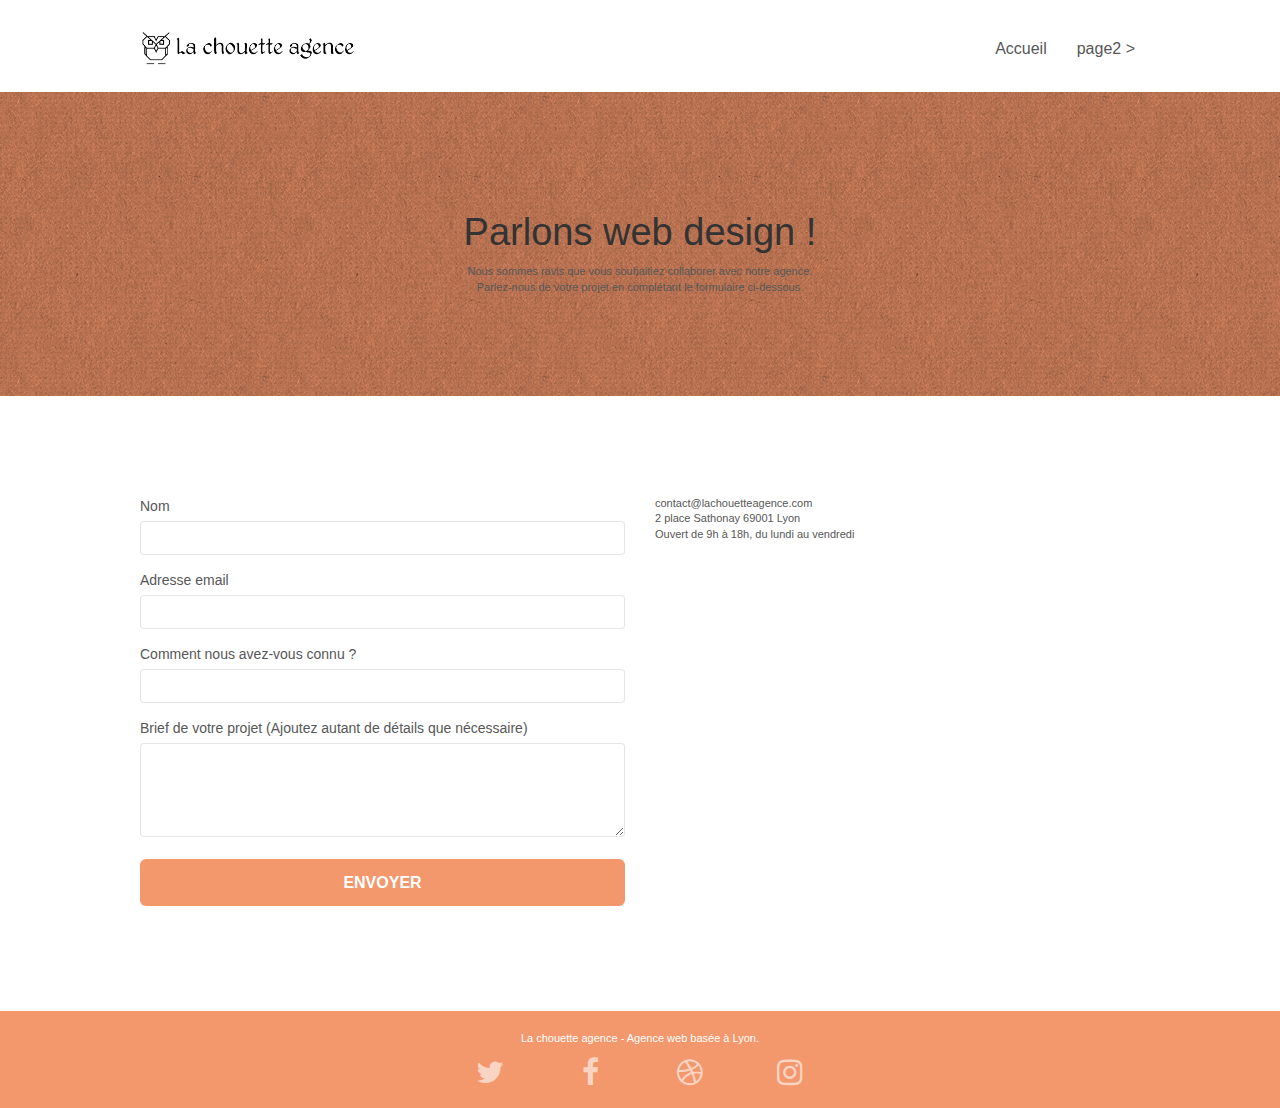
<file: page2.html>
<!DOCTYPE html>
<html lang="fr">
  <head>
    <meta charset="utf-8" />
    <meta name="keywords" content="" />
    <meta
      name="description"
      content="La chouette agence, une grande agence de web design basée à Lyon"
    />
    <meta
      name="viewport"
      content="width=device-width, initial-scale=1.0, viewport-fit=cover"
    />
    <link rel="shortcut icon" type="image/png" href="favicon.jpg" />

    <link rel="stylesheet" type="text/css" href="./css/bootstrap.css" />
    <link rel="stylesheet" type="text/css" href="style.css" />
    <link rel="stylesheet" type="text/css" href="./css/font-awesome.css" />
    <link rel="stylesheet" type="text/css" href="./css/et-line.css" />

    <script src="./js/jquery-2.1.0.js"></script>
    <script src="./js/bootstrap.js"></script>
    <script src="./js/blocs.js"></script>
    <script src="./js/jqBootstrapValidation.js"></script>
    <script src="./js/formHandler.js"></script>
    <title>page2</title>

    <!-- Analytics -->

    <!-- Analytics END -->
  </head>
  <body>
    <!-- Principal conteneur -->
    <div class="page-container">
      <!-- bloc-0 -->
      <div class="bloc bgc-white l-bloc" id="bloc-0">
        <div class="container bloc-sm">
          <nav class="navbar row">
            <div class="navbar-header">
              <a class="navbar-brand" href="index.html"
                ><img
                  src="img/la-chouette-agence.png"
                  alt="atlanta web design logo"
                  height="40"
              /></a>
              <button
                id="nav-toggle"
                type="button"
                class="ui-navbar-toggle navbar-toggle"
                data-toggle="collapse"
                data-target=".navbar-1"
              >
                <span class="sr-only">Toggle navigation</span
                ><span class="icon-bar"></span><span class="icon-bar"></span
                ><span class="icon-bar"></span>
              </button>
            </div>
            <div class="collapse navbar-collapse navbar-1 special-dropdown-nav">
              <ul class="site-navigation nav navbar-nav">
                <li>
                  <a href="index.html">Accueil</a>
                </li>
                <li></li>
                <li>
                  <a href="page2.html">page2 &gt;</a>
                </li>
              </ul>
            </div>
          </nav>
        </div>
      </div>
      <!-- bloc-0 END -->

      <!-- bloc-6 -->
      <div
        class="bloc bg-dots-bg bg-repeat bgc-atomic-tangerine d-bloc bloc-bg-texture texture-paper"
        id="bloc-6"
      >
        <div class="container bloc-lg">
          <div class="row">
            <div class="col-sm-12">
              <h1 class="text-center hero-bloc-text">Parlons web design !</h1>
              <p class="text-center mg-lg tight-width-whitespace">
                Nous sommes ravis que vous souhaitiez collaborer avec notre
                agence.<br />
                Parlez-nous de votre projet en complétant le formulaire
                ci-dessous.
              </p>
            </div>
          </div>
        </div>
      </div>
      <!-- bloc-6 END -->

      <!-- bloc-7 -->
      <div class="bloc bgc-white l-bloc" id="bloc-7">
        <div class="container bloc-lg">
          <div class="row">
            <div class="col-sm-6">
              <form id="form_1" novalidate>
                <div class="form-group">
                  <label> Nom </label>
                  <input id="name" class="form-control" required />
                </div>
                <div class="form-group">
                  <label> Adresse email </label>
                  <input
                    id="email"
                    class="form-control"
                    type="email"
                    required
                  />
                </div>
                <div class="form-group">
                  <label> Comment nous avez-vous connu ? </label>
                  <input class="form-control" required id="input_504" />
                </div>
                <div class="form-group">
                  <label>
                    Brief de votre projet (Ajoutez autant de détails que
                    nécessaire)<br /> </label
                  ><textarea
                    id="message"
                    class="form-control"
                    rows="4"
                    cols="50"
                    required
                  ></textarea>
                </div>
                <button
                  class="bloc-button btn btn-lg btn-block cta-hero btn-atomic-tangerine"
                  type="submit"
                >
                  Envoyer
                </button>
              </form>
            </div>
            <div class="col-sm-6">
              <p>
                contact@lachouetteagence.com<br />2 place Sathonay 69001 Lyon<br />Ouvert
                de 9h à 18h, du lundi au vendredi<br />
              </p>
            </div>
          </div>
        </div>
      </div>
      <!-- bloc-7 END -->

      <!-- ScrollToTop Button -->
      <a class="bloc-button btn btn-d scrollToTop" onclick="scrollToTarget('1')"
        ><span class="fa fa-chevron-up"></span
      ></a>
      <!-- ScrollToTop Button END-->

      <!-- Footer - bloc-8 -->
      <div class="bloc bgc-atomic-tangerine d-bloc" id="bloc-8">
        <div class="container bloc-sm">
          <div class="row">
            <div class="col-sm-12">
              <p class="text-center white">
                La chouette agence - Agence web basée à Lyon.<br />
              </p>
              <div class="row row-no-gutters social">
                <div class="col-sm-3">
                  <div class="text-center">
                    <a class="social" href="index.html"
                      ><span class="fa fa-twitter icon-md"></span
                    ></a>
                  </div>
                </div>
                <div class="col-sm-3">
                  <div class="text-center">
                    <a class="social" href="index.html"
                      ><span class="fa fa-facebook icon-md"></span
                    ></a>
                  </div>
                </div>
                <div class="col-sm-3">
                  <div class="text-center">
                    <a class="social" href="index.html"
                      ><span class="fa fa-dribbble icon-md"></span
                    ></a>
                  </div>
                </div>
                <div class="col-sm-3">
                  <div class="text-center">
                    <a class="social" href="index.html"
                      ><span class="fa fa-instagram icon-md"></span
                    ></a>
                  </div>
                </div>
              </div>
            </div>
          </div>
        </div>
      </div>
      <!-- Footer - bloc-8 END -->
    </div>
    <!-- Principal conteneur END -->
  </body>
</html>
</file>
<file: style.css>
body {
  margin: 0;
  padding: 0;
  background: #fff;
  overflow-x: hidden;
  -webkit-font-smoothing: antialiased;
  -moz-osx-font-smoothing: grayscale;
}

a,
button {
  transition: all 0.3s ease-in-out;
  outline: none !important;
}

a:hover {
  text-decoration: none;
  cursor: pointer;
}

#page-loading-blocs-notifaction {
  position: fixed;
  top: 0;
  bottom: 0;
  width: 100%;
  z-index: 100000;
  background: #ffffff url("img/pageload-spinner.gif") no-repeat center center;
}

.bloc {
  width: 100%;
  clear: both;
  background: 50% 50% no-repeat;
  padding: 0 50px;
  -webkit-background-size: cover;
  -moz-background-size: cover;
  -o-background-size: cover;
  background-size: cover;
  position: relative;
}

.bloc .container {
  padding-left: 0;
  padding-right: 0;
}

.bloc-lg {
  padding: 100px 50px;
}

.bloc-md {
  padding: 50px;
}

.bloc-sm {
  padding: 20px 50px;
}

.bg-center,
.bg-l-edge,
.bg-r-edge,
.bg-t-edge,
.bg-b-edge,
.bg-tl-edge,
.bg-bl-edge,
.bg-tr-edge,
.bg-br-edge,
.bg-repeat {
  -webkit-background-size: auto !important;
  -moz-background-size: auto !important;
  -o-background-size: auto !important;
  background-size: auto !important;
}

.bg-repeat {
  background: repeat;
}

.bg-t-edge {
  background: top no-repeat;
}

.bloc-bg-texture::before {
  content: "";
  background-size: 2px 2px;
  position: absolute;
  top: 0;
  bottom: 0;
  left: 0;
  right: 0;
}

.texture-paper::before {
  background: url("img/texture-paper.png");
  background-size: 280px 280px;
}

.b-parallax {
  background-attachment: fixed;
}

.d-bloc {
  color: rgba(255, 255, 255, 0.7);
}

.d-bloc button:hover {
  color: rgba(255, 255, 255, 0.9);
}

.d-bloc .icon-round,
.d-bloc .icon-square,
.d-bloc .icon-rounded,
.d-bloc .icon-semi-rounded-a,
.d-bloc .icon-semi-rounded-b {
  border-color: rgba(255, 255, 255, 0.9);
}

.d-bloc .divider-h span {
  border-color: rgba(255, 255, 255, 0.2);
}

.d-bloc .a-btn,
.d-bloc .navbar a,
.d-bloc .navbar-brand,
.d-bloc a .icon-sm,
.d-bloc a .icon-md,
.d-bloc a .icon-lg,
.d-bloc a .icon-xl,
.d-bloc h1 a,
.d-bloc h2 a,
.d-bloc h3 a,
.d-bloc h4 a,
.d-bloc h5 a,
.d-bloc h6 a,
.d-bloc p a {
  color: rgba(255, 255, 255, 0.6);
}

.d-bloc .a-btn:hover,
.d-bloc .navbar a:hover,
.d-bloc .navbar-brand:hover,
.d-bloc a:hover .icon-sm,
.d-bloc a:hover .icon-md,
.d-bloc a:hover .icon-lg,
.d-bloc a:hover .icon-xl,
.d-bloc h1 a:hover,
.d-bloc h2 a:hover,
.d-bloc h3 a:hover,
.d-bloc h4 a:hover,
.d-bloc h5 a:hover,
.d-bloc h6 a:hover,
.d-bloc p a:hover {
  color: rgba(255, 255, 255, 1);
}

.d-bloc .navbar-toggle .icon-bar {
  background: rgba(255, 255, 255, 1);
}

.d-bloc .btn-wire,
.d-bloc .btn-wire:hover {
  color: rgba(255, 255, 255, 1);
  border-color: rgba(255, 255, 255, 1);
}

.d-bloc .panel {
  color: rgba(0, 0, 0, 0.5);
}

.d-bloc .panel button:hover {
  color: rgba(0, 0, 0, 0.7);
}

.d-bloc .panel icon {
  border-color: rgba(0, 0, 0, 0.7);
}

.d-bloc .panel .divider-h span {
  border-color: rgba(0, 0, 0, 0.1);
}

.d-bloc .panel .a-btn {
  color: rgba(0, 0, 0, 0.6);
}

.d-bloc .panel .a-btn:hover {
  color: rgba(0, 0, 0, 1);
}

.d-bloc .panel .btn-wire,
.d-bloc .panel .btn-wire:hover {
  color: rgba(0, 0, 0, 0.7);
  border-color: rgba(0, 0, 0, 0.3);
}

.d-bloc .panel,
.l-bloc {
  color: rgba(0, 0, 0, 0.5);
}

.d-bloc .panel button:hover,
.l-bloc button:hover {
  color: rgba(0, 0, 0, 0.7);
}

.l-bloc .icon-round,
.l-bloc .icon-square,
.l-bloc .icon-rounded,
.l-bloc .icon-semi-rounded-a,
.l-bloc .icon-semi-rounded-b {
  border-color: rgba(0, 0, 0, 0.7);
}

.d-bloc .panel .divider-h span,
.l-bloc .divider-h span {
  border-color: rgba(0, 0, 0, 0.1);
}

.d-bloc .panel .a-btn,
.l-bloc .a-btn,
.l-bloc .navbar a,
.l-bloc .navbar-brand,
.l-bloc a .icon-sm,
.l-bloc a .icon-md,
.l-bloc a .icon-lg,
.l-bloc a .icon-xl,
.l-bloc h1 a,
.l-bloc h2 a,
.l-bloc h3 a,
.l-bloc h4 a,
.l-bloc h5 a,
.l-bloc h6 a,
.l-bloc p a {
  color: rgba(0, 0, 0, 0.6);
}

.d-bloc .panel .a-btn:hover,
.l-bloc .a-btn:hover,
.l-bloc .navbar a:hover,
.l-bloc .navbar-brand:hover,
.l-bloc a:hover .icon-sm,
.l-bloc a:hover .icon-md,
.l-bloc a:hover .icon-lg,
.l-bloc a:hover .icon-xl,
.l-bloc h1 a:hover,
.l-bloc h2 a:hover,
.l-bloc h3 a:hover,
.l-bloc h4 a:hover,
.l-bloc h5 a:hover,
.l-bloc h6 a:hover,
.l-bloc p a:hover {
  color: rgba(0, 0, 0, 1);
}

.l-bloc .navbar-toggle .icon-bar {
  color: rgba(0, 0, 0, 0.6);
}

.d-bloc .panel .btn-wire,
.d-bloc .panel .btn-wire:hover,
.l-bloc .btn-wire,
.l-bloc .btn-wire:hover {
  color: rgba(0, 0, 0, 0.7);
  border-color: rgba(0, 0, 0, 0.3);
}

.voffset {
  margin-top: 30px;
}

.voffset-lg {
  margin-top: 80px;
}

.row-no-gutters {
  margin-right: 0;
  margin-left: 0;
}

.row.row-no-gutters > [class^="col-"],
.row.row-no-gutters > [class*=" col-"] {
  padding-right: 0;
  padding-left: 0;
}

#bloc-1-hero h1 {
  font-size: 32px;
}

.navbar {
  margin-bottom: 0;
  z-index: 1;
}

.navbar-brand {
  height: auto;
  padding: 3px 15px;
  font-size: 25px;
  font-weight: normal;
  font-weight: 600;
  line-height: 44px;
}

.navbar-brand img {
  max-height: 200px;
  margin: 0 5px 0 0;
  display: inline;
}

.navbar-brand img[src$="svg"] {
  min-width: 100px;
}

.nav-center .navbar-brand img {
  margin: 0;
}

.navbar .nav {
  padding-top: 2px;
  margin-right: -16px;
  float: right;
  z-index: 1;
}

.nav > li {
  float: left;
  margin-top: 4px;
  font-size: 16px;
}

.navbar-nav .open .dropdown-menu > li > a {
  text-align: inherit;
}

.nav > li a:hover,
.nav > li a:focus {
  background: transparent;
}

.navbar-toggle {
  margin: 10px 10px 0 0;
  border: 0px;
}

.navbar-toggle:hover {
  background: transparent !important;
}

.navbar-toggle .icon-bar {
  background-color: rgba(0, 0, 0, 0.5);
  width: 26px;
}

.nav-invert .navbar .nav {
  float: left;
}

.nav-invert .navbar-header,
.nav-invert .navbar-brand {
  float: right;
  position: relative;
  z-index: 2;
}

@media (min-width: 768px) {
  .site-navigation {
    position: absolute;
    top: 50%;
    right: 20px;
    transform: translate(0, -50%);
    -webkit-transform: translateY(-50%);
  }
  .nav > li .dropdown-menu a,
  .nav > li .dropdown-menu a:hover {
    color: #484848;
  }
  .nav-invert .site-navigation {
    left: 0;
    right: 0;
  }
  .nav-center {
    text-align: center;
  }
  .nav-center .navbar-header {
    width: 100%;
  }
  .nav-center .navbar-header,
  .nav-center .navbar-brand,
  .nav-center .nav > li {
    float: none;
    display: inline-block;
  }
  .nav-center .site-navigation {
    position: relative;
    width: 100%;
    right: 0;
    margin-right: 0px;
    margin-top: 20px;
  }
  .nav-center.mini-nav .navbar-toggle {
    float: none;
    margin: 10px auto 0;
  }
}

.nav > li > .dropdown a {
  background: none !important;
  display: block;
  padding: 14px 15px;
}

nav .caret {
  margin: 0 5px;
}

.dropdown-menu .dropdown-menu {
  top: -8px;
  left: 100%;
}

.dropdown-menu .dropmenu-flow-right {
  top: 100%;
  left: 0;
  margin-left: -1px;
  border-top-left-radius: 0;
  border-top-right-radius: 0;
}

.dropdown-menu .dropdown span {
  border: 4px solid black;
  border-top-color: transparent;
  border-right-color: transparent;
  border-bottom-color: transparent;
  margin: 6px -5px 0 0 !important;
  float: right;
}

.mg-md {
  margin-top: 10px;
  margin-bottom: 20px;
}

.mg-lg {
  margin-top: 10px;
  margin-bottom: 40px;
}

.btn {
  margin: 0 5px 5px 0;
}

.btn.pull-right {
  margin: 0 0 5px 5px;
}

.btn-d,
.btn-d:hover,
.btn-d:focus {
  color: #fff;
  background: rgba(0, 0, 0, 0.3);
}

button {
  outline: none !important;
}

.btn-rd {
  border-radius: 40px;
}

.btn-clean {
  border: 1px solid rgba(0, 0, 0, 0.08);
  border-bottom-color: rgba(0, 0, 0, 0.1);
  text-shadow: 0 1px 0 rgba(0, 0, 1, 0.1);
  box-shadow: 0 1px 3px rgba(0, 0, 1, 0.25),
    inset 0 1px 0 0 rgba(255, 255, 255, 0.15);
}

.icon-md {
  font-size: 30px !important;
}

.icon-lg {
  font-size: 60px !important;
}

.sm-shadow {
  text-shadow: 0 1px 2px rgba(0, 0, 0, 0.3);
}

.panel-sq,
.panel-sq .panel-heading,
.panel-sq .panel-footer {
  border-radius: 0;
}

.panel-rd {
  border-radius: 30px;
}

.panel-rd .panel-heading {
  border-radius: 29px 29px 0 0;
}

.panel-rd .panel-footer {
  border-radius: 0 0 29px 29px;
}

.form-control {
  border-color: rgba(0, 0, 0, 0.1);
  box-shadow: none;
}

.scrollToTop {
  width: 40px;
  height: 40px;
  position: fixed;
  bottom: 20px;
  right: 20px;
  opacity: 0;
  z-index: 500;
  transition: all 0.3s ease-in-out;
}

.scrollToTop span {
  margin-top: 6px;
}

.showScrollTop {
  font-size: 14px;
  opacity: 1;
}

a[data-lightbox] {
  position: relative;
  display: block;
  text-align: center;
}

a[data-lightbox]:hover::before {
  content: "+";
  font-family: "HelveticaNeue-Light", "Helvetica Neue Light", "Helvetica Neue",
    Helvetica, Arial;
  font-size: 32px;
  width: 50px;
  height: 50px;
  margin-left: -25px;
  border-radius: 50%;
  background: rgba(0, 0, 0, 0.6);
  color: #fff;
  font-weight: 100;
  z-index: 1;
  position: absolute;
  top: 50%;
  transform: translateY(-50%);
  -webkit-transform: translateY(-50%);
}

a[data-lightbox]:hover img {
  opacity: 0.6;
  -webkit-animation-fill-mode: none;
  animation-fill-mode: none;
}

#lightbox-modal {
  display: flex;
  align-items: center;
}

#lightbox-modal .modal-dialog {
  width: 90%;
  max-width: 900px;
  margin: 0 auto 0;
}

#lightbox-modal .modal-dialog img {
  max-height: 90vh;
  margin: 0 auto;
}

.lightbox-caption {
  padding: 20px;
  color: #fff;
  background: rgba(0, 0, 0, 0.5);
  position: absolute;
  left: 15px;
  right: 15px;
  bottom: 5px;
}

.close-lightbox {
  color: #fff;
  font-size: 30px;
  position: absolute;
  top: 20px;
  right: 20px;
  z-index: 20;
  background: rgba(0, 0, 0, 0.5);
  border: none;
  line-height: 30px;
  padding: 0 9px 5px;
  opacity: 0.3;
}

.close-lightbox:hover,
.next-lightbox:hover,
.prev-lightbox:hover {
  opacity: 1;
  color: #fff;
}

.next-lightbox,
.prev-lightbox {
  font-size: 20px;
  color: rgba(255, 255, 255, 0.9);
  background: rgba(0, 0, 0, 0.5);
  transition: all 0.2s ease-in-out;
  position: absolute;
  top: 45%;
  z-index: 1;
  opacity: 0.4;
}

.next-lightbox {
  padding: 6px 8px 1px 13px;
  right: 25px;
}

.prev-lightbox {
  padding: 6px 13px 1px 10px;
  left: 25px;
}

.snapshot-lb .modal-body {
  padding-bottom: 45px;
}

.snapshot-lb .lightbox-caption {
  padding: 0;
  color: rgba(0, 0, 0, 0.5);
  background: none;
}

h1,
h2,
h3,
h4,
h5,
h6,
p,
label,
.btn,
a {
  font-family: "helvetica";
  font-weight: 400;
  color: #575757 !important;
}

.container {
  max-width: 1000px;
}

.hero-bloc-text {
  font-size: 38px;
}

.hero-bloc-text-sub {
  font-size: 36px;
}

.statement-bloc-text {
  line-height: 26px;
  font-style: italic;
  font-size: 20px;
  text-align: center;
  font-weight: lighter;
  max-width: 520px;
  margin: auto auto auto auto;
}

p {
  font-size: 11px;
}

.tight-width-whitespace {
  max-width: 600px;
  margin: auto auto auto auto;
}

.h1 {
  font-size: 20px;
  font-family: "Open Sans";
}

.cta-hero {
  margin-top: 22px;
  color: #ffffff !important;
  text-transform: uppercase;
  padding: 12px 28px 12px 28px;
  font-size: 16px;
  font-weight: 700;
}

.social {
  max-width: 400px;
  margin: auto auto auto auto;
}

h2 {
  font-size: 22px;
  line-height: 1.4em;
}

h3 {
  font-size: 15px;
  text-transform: uppercase;
  font-weight: 700;
  color: #333333 !important;
}

.med-width-whitespace {
  max-width: 800px;
  margin: auto auto auto auto;
  box-shadow: 0px 0px 0px #000000;
}

h1 {
  color: #333333 !important;
}

h4 {
  color: #333333 !important;
}

.icons {
  margin-bottom: 14px;
  margin-top: 24px;
}

.white {
  color: #ffffff !important;
}

.portfolio-thumb {
  margin-bottom: 24px;
}

.portfolio-row {
  margin-bottom: 44px;
  margin-top: 50px;
}

.avatar {
  box-shadow: 0px 4px 9px rgba(0, 0, 0, 0.3);
}

.black-background {
  background-color: rgba(165, 147, 99, 0.7);
  padding: 40px 40px 40px 40px;
}

.bold-link {
  font-weight: 900;
  text-decoration: underline !important;
}

.bgc-white {
  background-color: #ffffff;
}

.bgc-dark-slate-blue {
  background-color: #364577;
}

.bgc-atomic-tangerine {
  background-color: #f3976c;
}

.tc-white {
  color: #f3976c !important;
}

.btn-atomic-tangerine {
  background: #f3976c;
  color: #ffffff !important;
}

.btn-atomic-tangerine:hover {
  background: #c27956 !important;
  color: #ffffff !important;
}

.ltc-white {
  color: #ffffff !important;
}

.ltc-white:hover {
  color: #cccccc !important;
}

.ltc-atomic-tangerine {
  color: #f3976c !important;
}

.ltc-atomic-tangerine:hover {
  color: #c27956 !important;
}

.icon-dark-slate-blue {
  color: #364577 !important;
  border-color: #364577 !important;
}

.bg-dots-bg {
  background-image: url("img/dots-bg.png");
}

.bg-lines-h2-bg {
  background-image: url("img/lines-h2-bg.png");
}

.bg-banniere {
  background-image: url("img/la-chouette-agence-banniere.jpg");
}

.bg-presentation {
  background-image: url("img/image-de-presentation.bmp");
}

@media (max-width: 1024px) {
  .bloc {
    padding-left: 20px;
    padding-right: 20px;
  }
  .bloc.full-width-bloc,
  .bloc-tile-2.full-width-bloc .container,
  .bloc-tile-3.full-width-bloc .container,
  .bloc-tile-4.full-width-bloc .container {
    padding-left: 0;
    padding-right: 0;
  }
}

@media (max-width: 992px) and (min-width: 768px) {
  .navbar .nav {
    max-width: 80%;
  }
  .nav-center.navbar .nav {
    max-width: 100%;
  }
}

@media only screen and (min-width: 768px) and (max-width: 1024px) and (orientation: landscape) {
  .b-parallax {
    background-attachment: scroll;
  }
}

@media only screen and (min-width: 1024px) and (max-width: 1366px) and (-webkit-min-device-pixel-ratio: 1.5) {
  .b-parallax {
    background-attachment: scroll;
  }
}

@media (max-width: 991px) {
  .container {
    width: 100%;
  }
  .b-parallax {
    background-attachment: scroll;
  }
  .page-container,
  #hero-bloc {
    overflow-x: hidden;
    position: relative;
  }
  .bloc-group,
  .bloc-group .bloc {
    display: block;
    width: 100%;
  }
  .bloc-fill-screen .fill-bloc-top-edge,
  .bloc-fill-screen .fill-bloc-bottom-edge {
    padding: 0 20px;
  }
}

@media (max-width: 767px) {
  .page-container {
    overflow-x: hidden;
    position: relative;
  }
  h1,
  h2,
  h3,
  h4,
  h5,
  h6,
  p,
  #disqus_thread {
    padding-left: 10px !important;
    padding-right: 10px !important;
  }
  .b-parallax {
    background-attachment: scroll;
  }
  .navbar .nav {
    padding-top: 0;
    border-top: 1px solid rgba(0, 0, 0, 0.2);
    float: none !important;
  }
  .navbar.row {
    margin-left: 0;
    margin-right: 0;
  }
  .site-navigation {
    position: inherit;
    transform: none;
    -webkit-transform: none;
    -ms-transform: none;
  }
  .nav > li {
    margin-top: 0;
    border-bottom: 1px solid rgba(0, 0, 0, 0.1);
    background: rgba(0, 0, 0, 0.05);
    text-align: left;
    padding-left: 15px;
    width: 100%;
  }
  .nav > li:hover {
    background: rgba(0, 0, 0, 0.08);
  }
  .dropdown .dropdown a .caret {
    float: none;
    margin: 5px 0 0 10px !important;
    border: 4px solid black;
    border-bottom-color: transparent;
    border-right-color: transparent;
    border-left-color: transparent;
  }
  #hero-bloc .navbar .nav {
    background: rgba(0, 0, 0, 0.8);
  }
  #hero-bloc .navbar .nav a {
    color: rgba(255, 255, 255, 0.6);
  }
  .hero {
    padding: 50px 0;
  }
  .hero-nav {
    left: -1px;
    right: -1px;
  }
  .navbar-collapse {
    padding: 0;
    overflow-x: hidden;
    -webkit-box-shadow: none;
    box-shadow: none;
  }
  .navbar-brand img {
    max-height: 40px;
    width: auto;
  }
  .nav-invert .navbar-header {
    float: none;
    width: 100%;
  }
  .nav-invert .navbar-toggle {
    float: left;
    margin-left: 10px;
  }
  .bloc {
    padding-left: 0;
    padding-right: 0;
  }
  .bloc-xxl,
  .bloc-xl,
  .bloc-lg {
    padding: 40px 0;
  }
  .bloc-sm,
  .bloc-md {
    padding-left: 0;
    padding-right: 0;
  }
  .bloc-tile-2 .container,
  .bloc-tile-3 .container,
  .bloc-tile-4 .container,
  .bloc-fill-screen .fill-bloc-top-edge,
  .bloc-fill-screen .fill-bloc-bottom-edge {
    padding-left: 0;
    padding-right: 0;
  }
  .a-block {
    padding: 0 10px;
  }
  .btn-dwn {
    display: none;
  }
  .voffset {
    margin-top: 5px;
  }
  .voffset-md {
    margin-top: 20px;
  }
  .voffset-lg {
    margin-top: 30px;
  }
  form {
    padding: 5px;
  }
  .close-lightbox {
    display: inline-block;
  }
  .blocsapp-device-iphone5 {
    background-size: 216px 425px;
    padding-top: 60px;
    width: 216px;
    height: 425px;
  }
  .blocsapp-device-iphone5 img {
    width: 180px;
    height: 320px;
  }
}

@media (max-width: 400px) {
  .bloc {
    padding-left: 0;
    padding-right: 0;
  }
}

@media (max-width: 767px) {
  .bloc-mob-center-text {
    text-align: center;
  }
}
</file>
<file: css/et-line.css>
@font-face {
    font-family: et-line;
    src: url(../fonts/et-line.eot);
    src: url(../fonts/et-line.eot?#iefix) format('embedded-opentype'), url(../fonts/et-line.woff) format('woff'), url(../fonts/et-line.ttf) format('truetype'), url(../fonts/et-line.svg#et-line) format('svg');
    font-weight: 400;
    font-style: normal
}

.et-icon-adjustments,
.et-icon-alarmclock,
.et-icon-anchor,
.et-icon-aperture,
.et-icon-attachment,
.et-icon-bargraph,
.et-icon-basket,
.et-icon-beaker,
.et-icon-bike,
.et-icon-book-open,
.et-icon-briefcase,
.et-icon-browser,
.et-icon-calendar,
.et-icon-camera,
.et-icon-caution,
.et-icon-chat,
.et-icon-circle-compass,
.et-icon-clipboard,
.et-icon-clock,
.et-icon-cloud,
.et-icon-compass,
.et-icon-desktop,
.et-icon-dial,
.et-icon-document,
.et-icon-documents,
.et-icon-download,
.et-icon-dribbble,
.et-icon-edit,
.et-icon-envelope,
.et-icon-expand,
.et-icon-facebook,
.et-icon-flag,
.et-icon-focus,
.et-icon-gears,
.et-icon-genius,
.et-icon-gift,
.et-icon-global,
.et-icon-globe,
.et-icon-googleplus,
.et-icon-grid,
.et-icon-happy,
.et-icon-hazardous,
.et-icon-heart,
.et-icon-hotairballoon,
.et-icon-hourglass,
.et-icon-key,
.et-icon-laptop,
.et-icon-layers,
.et-icon-lifesaver,
.et-icon-lightbulb,
.et-icon-linegraph,
.et-icon-linkedin,
.et-icon-lock,
.et-icon-magnifying-glass,
.et-icon-map,
.et-icon-map-pin,
.et-icon-megaphone,
.et-icon-mic,
.et-icon-mobile,
.et-icon-newspaper,
.et-icon-notebook,
.et-icon-paintbrush,
.et-icon-paperclip,
.et-icon-pencil,
.et-icon-phone,
.et-icon-picture,
.et-icon-pictures,
.et-icon-piechart,
.et-icon-presentation,
.et-icon-pricetags,
.et-icon-printer,
.et-icon-profile-female,
.et-icon-profile-male,
.et-icon-puzzle,
.et-icon-quote,
.et-icon-recycle,
.et-icon-refresh,
.et-icon-ribbon,
.et-icon-rss,
.et-icon-sad,
.et-icon-scissors,
.et-icon-scope,
.et-icon-search,
.et-icon-shield,
.et-icon-speedometer,
.et-icon-strategy,
.et-icon-streetsign,
.et-icon-tablet,
.et-icon-target,
.et-icon-telescope,
.et-icon-toolbox,
.et-icon-tools,
.et-icon-tools-2,
.et-icon-trophy,
.et-icon-tumblr,
.et-icon-twitter,
.et-icon-upload,
.et-icon-video,
.et-icon-wallet,
.et-icon-wine {
    font-family: et-line;
    speak: none;
    font-style: normal;
    font-weight: 400;
    font-variant: normal;
    text-transform: none;
    line-height: 1;
    -webkit-font-smoothing: antialiased;
    -moz-osx-font-smoothing: grayscale;
    display: inline-block
}

.et-icon-mobile:before {
    content: "\e000"
}

.et-icon-laptop:before {
    content: "\e001"
}

.et-icon-desktop:before {
    content: "\e002"
}

.et-icon-tablet:before {
    content: "\e003"
}

.et-icon-phone:before {
    content: "\e004"
}

.et-icon-document:before {
    content: "\e005"
}

.et-icon-documents:before {
    content: "\e006"
}

.et-icon-search:before {
    content: "\e007"
}

.et-icon-clipboard:before {
    content: "\e008"
}

.et-icon-newspaper:before {
    content: "\e009"
}

.et-icon-notebook:before {
    content: "\e00a"
}

.et-icon-book-open:before {
    content: "\e00b"
}

.et-icon-browser:before {
    content: "\e00c"
}

.et-icon-calendar:before {
    content: "\e00d"
}

.et-icon-presentation:before {
    content: "\e00e"
}

.et-icon-picture:before {
    content: "\e00f"
}

.et-icon-pictures:before {
    content: "\e010"
}

.et-icon-video:before {
    content: "\e011"
}

.et-icon-camera:before {
    content: "\e012"
}

.et-icon-printer:before {
    content: "\e013"
}

.et-icon-toolbox:before {
    content: "\e014"
}

.et-icon-briefcase:before {
    content: "\e015"
}

.et-icon-wallet:before {
    content: "\e016"
}

.et-icon-gift:before {
    content: "\e017"
}

.et-icon-bargraph:before {
    content: "\e018"
}

.et-icon-grid:before {
    content: "\e019"
}

.et-icon-expand:before {
    content: "\e01a"
}

.et-icon-focus:before {
    content: "\e01b"
}

.et-icon-edit:before {
    content: "\e01c"
}

.et-icon-adjustments:before {
    content: "\e01d"
}

.et-icon-ribbon:before {
    content: "\e01e"
}

.et-icon-hourglass:before {
    content: "\e01f"
}

.et-icon-lock:before {
    content: "\e020"
}

.et-icon-megaphone:before {
    content: "\e021"
}

.et-icon-shield:before {
    content: "\e022"
}

.et-icon-trophy:before {
    content: "\e023"
}

.et-icon-flag:before {
    content: "\e024"
}

.et-icon-map:before {
    content: "\e025"
}

.et-icon-puzzle:before {
    content: "\e026"
}

.et-icon-basket:before {
    content: "\e027"
}

.et-icon-envelope:before {
    content: "\e028"
}

.et-icon-streetsign:before {
    content: "\e029"
}

.et-icon-telescope:before {
    content: "\e02a"
}

.et-icon-gears:before {
    content: "\e02b"
}

.et-icon-key:before {
    content: "\e02c"
}

.et-icon-paperclip:before {
    content: "\e02d"
}

.et-icon-attachment:before {
    content: "\e02e"
}

.et-icon-pricetags:before {
    content: "\e02f"
}

.et-icon-lightbulb:before {
    content: "\e030"
}

.et-icon-layers:before {
    content: "\e031"
}

.et-icon-pencil:before {
    content: "\e032"
}

.et-icon-tools:before {
    content: "\e033"
}

.et-icon-tools-2:before {
    content: "\e034"
}

.et-icon-scissors:before {
    content: "\e035"
}

.et-icon-paintbrush:before {
    content: "\e036"
}

.et-icon-magnifying-glass:before {
    content: "\e037"
}

.et-icon-circle-compass:before {
    content: "\e038"
}

.et-icon-linegraph:before {
    content: "\e039"
}

.et-icon-mic:before {
    content: "\e03a"
}

.et-icon-strategy:before {
    content: "\e03b"
}

.et-icon-beaker:before {
    content: "\e03c"
}

.et-icon-caution:before {
    content: "\e03d"
}

.et-icon-recycle:before {
    content: "\e03e"
}

.et-icon-anchor:before {
    content: "\e03f"
}

.et-icon-profile-male:before {
    content: "\e040"
}

.et-icon-profile-female:before {
    content: "\e041"
}

.et-icon-bike:before {
    content: "\e042"
}

.et-icon-wine:before {
    content: "\e043"
}

.et-icon-hotairballoon:before {
    content: "\e044"
}

.et-icon-globe:before {
    content: "\e045"
}

.et-icon-genius:before {
    content: "\e046"
}

.et-icon-map-pin:before {
    content: "\e047"
}

.et-icon-dial:before {
    content: "\e048"
}

.et-icon-chat:before {
    content: "\e049"
}

.et-icon-heart:before {
    content: "\e04a"
}

.et-icon-cloud:before {
    content: "\e04b"
}

.et-icon-upload:before {
    content: "\e04c"
}

.et-icon-download:before {
    content: "\e04d"
}

.et-icon-target:before {
    content: "\e04e"
}

.et-icon-hazardous:before {
    content: "\e04f"
}

.et-icon-piechart:before {
    content: "\e050"
}

.et-icon-speedometer:before {
    content: "\e051"
}

.et-icon-global:before {
    content: "\e052"
}

.et-icon-compass:before {
    content: "\e053"
}

.et-icon-lifesaver:before {
    content: "\e054"
}

.et-icon-clock:before {
    content: "\e055"
}

.et-icon-aperture:before {
    content: "\e056"
}

.et-icon-quote:before {
    content: "\e057"
}

.et-icon-scope:before {
    content: "\e058"
}

.et-icon-alarmclock:before {
    content: "\e059"
}

.et-icon-refresh:before {
    content: "\e05a"
}

.et-icon-happy:before {
    content: "\e05b"
}

.et-icon-sad:before {
    content: "\e05c"
}

.et-icon-facebook:before {
    content: "\e05d"
}

.et-icon-twitter:before {
    content: "\e05e"
}

.et-icon-googleplus:before {
    content: "\e05f"
}

.et-icon-rss:before {
    content: "\e060"
}

.et-icon-tumblr:before {
    content: "\e061"
}

.et-icon-linkedin:before {
    content: "\e062"
}

.et-icon-dribbble:before {
    content: "\e063"
}
</file>
